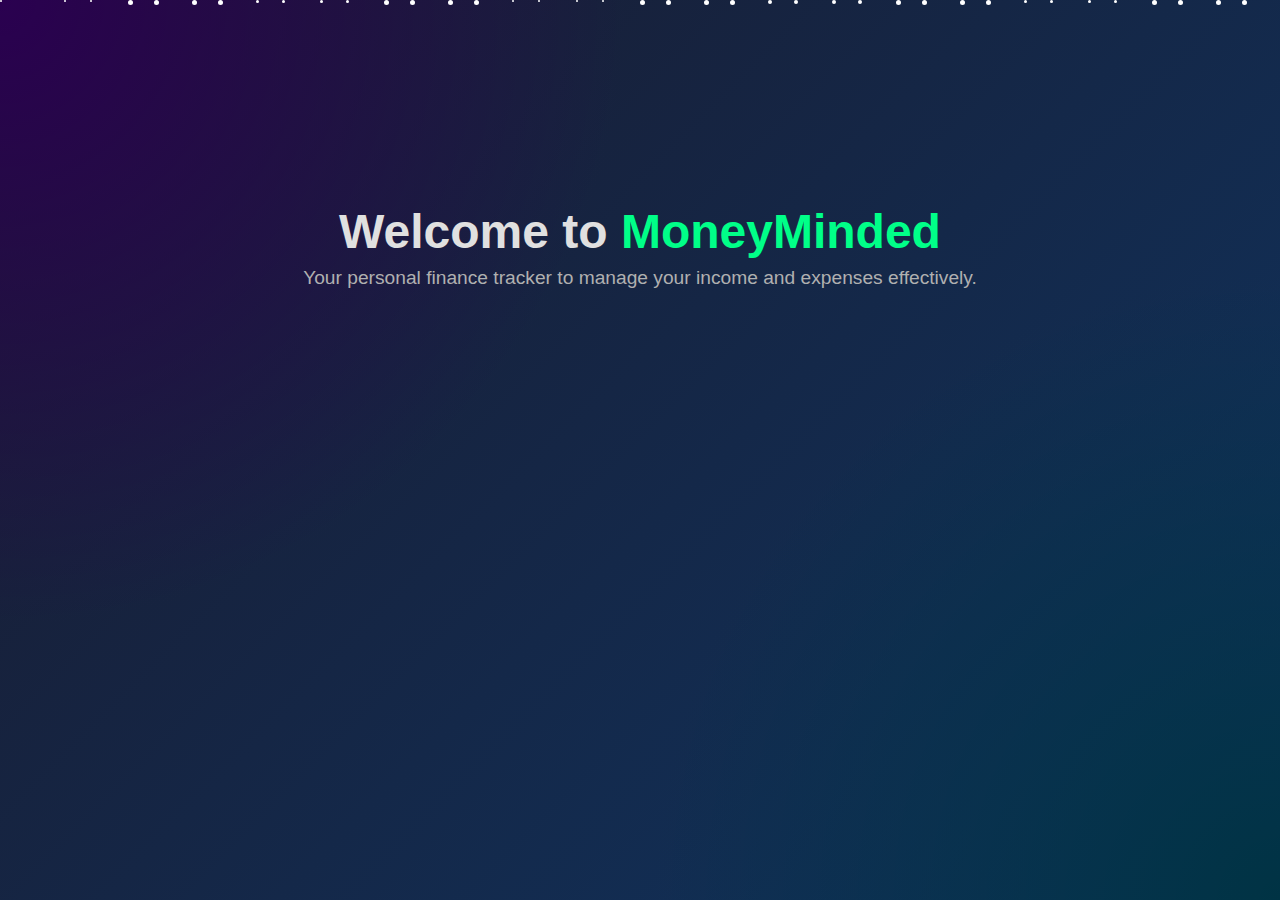
<file: index.html>
<!DOCTYPE html>
<html lang="en">

<head>
    <meta charset="UTF-8">
    <meta name="viewport" content="width=device-width, initial-scale=1.0">
    <title>MoneyMinded - Welcome</title>
    <link rel="stylesheet" href="style.css">
</head>

<body>
    <div class="landing-container">
        <div class="snow"></div>
        <div class="snow"></div>
        <div class="snow"></div>
        <div class="snow"></div>
        <div class="snow"></div>
        <div class="snow"></div>
        <div class="snow"></div>
        <div class="snow"></div>
        <div class="snow"></div>
        <div class="snow"></div>
        <div class="snow"></div>
        <div class="snow"></div>
        <div class="snow"></div>
        <div class="snow"></div>
        <div class="snow"></div>
        <div class="snow"></div>
        <div class="snow"></div>
        <div class="snow"></div>
        <div class="snow"></div>
        <div class="snow"></div>
        <div class="snow"></div>
        <div class="snow"></div>
        <div class="snow"></div>
        <div class="snow"></div>
        <div class="snow"></div>
        <div class="snow"></div>
        <div class="snow"></div>
        <div class="snow"></div>
        <div class="snow"></div>
        <div class="snow"></div>
        <div class="snow"></div>
        <div class="snow"></div>
        <div class="snow"></div>
        <div class="snow"></div>
        <div class="snow"></div>
        <div class="snow"></div>
        <div class="snow"></div>
        <div class="snow"></div>
        <div class="snow"></div>

        <header class="landing-header">
            <h1>Welcome to <span>MoneyMinded</span></h1>
            <p>Your personal finance tracker to manage your income and expenses effectively.</p>
        </header>
        <main class="landing-main">
            <div class="card" id="open-ledger-card">
                <h2>Open a Ledger</h2>
                <p>Select from your existing ledgers to view or add transactions.</p>
                <select id="ledger-select" class="ledger-select"></select>
                <button id="open-ledger-btn">Open Selected Ledger</button>
            </div>
            <div class="card" id="create-ledger-card">
                <h2>Create a New Ledger</h2>
                <p>Start fresh with a new ledger to track a separate set of finances.</p>
                <input type="text" id="new-ledger-name" placeholder="Enter new ledger name">
                <button id="create-ledger-btn">Create and Open</button>
            </div>
        </main>
        <footer class="landing-footer">
            <p>&copy; 2024 MoneyMinded. All rights reserved.</p>
        </footer>
    </div>
    <script src="landing.js"></script>
</body>

</html>
</file>
<file: style.css>
* {
    margin: 0;
    padding: 0;
    box-sizing: border-box;
    font-family: 'Segoe UI', Tahoma, Geneva, Verdana, sans-serif;
}

body {
    background-color: #0f172a;
    /* Dark blue-gray background for the whole app */
    color: #e2e8f0;
    /* Default light text color */
}

/* --- Snowfall Effect Styles --- */
@keyframes fall {
    0% {
        transform: translateY(-100vh) rotate(0deg);
    }

    100% {
        transform: translateY(100vh) rotate(360deg);
    }
}

.snow {
    position: fixed;
    top: 0;
    left: 0;
    width: 5px;
    height: 5px;
    background: white;
    border-radius: 50%;
    pointer-events: none;
    z-index: 100;
    animation: fall linear infinite;
}

/* Create variations in snow flakes */
.snow:nth-child(1) {
    left: 10%;
    animation-duration: 10s;
    animation-delay: -1s;
}

.snow:nth-child(2) {
    left: 20%;
    animation-duration: 12s;
    animation-delay: -3s;
    width: 3px;
    height: 3px;
}

.snow:nth-child(3) {
    left: 30%;
    animation-duration: 8s;
    animation-delay: -2s;
}

.snow:nth-child(4) {
    left: 40%;
    animation-duration: 15s;
    animation-delay: -5s;
    width: 2px;
    height: 2px;
}

.snow:nth-child(5) {
    left: 50%;
    animation-duration: 9s;
    animation-delay: -4s;
}

.snow:nth-child(6) {
    left: 60%;
    animation-duration: 11s;
    animation-delay: -1s;
    width: 4px;
    height: 4px;
}

.snow:nth-child(7) {
    left: 70%;
    animation-duration: 13s;
    animation-delay: -3s;
}

.snow:nth-child(8) {
    left: 80%;
    animation-duration: 7s;
    animation-delay: -6s;
    width: 3px;
    height: 3px;
}

.snow:nth-child(9) {
    left: 90%;
    animation-duration: 14s;
    animation-delay: -2s;
}

.snow:nth-child(10) {
    left: 5%;
    animation-duration: 10s;
    animation-delay: -5s;
    width: 2px;
    height: 2px;
}

.snow:nth-child(11) {
    left: 15%;
    animation-duration: 13s;
    animation-delay: -4s;
}

.snow:nth-child(12) {
    left: 25%;
    animation-duration: 9s;
    animation-delay: -1s;
    width: 3px;
    height: 3px;
}

.snow:nth-child(13) {
    left: 35%;
    animation-duration: 11s;
    animation-delay: -3s;
}

.snow:nth-child(14) {
    left: 45%;
    animation-duration: 14s;
    animation-delay: -6s;
    width: 2px;
    height: 2px;
}

.snow:nth-child(15) {
    left: 55%;
    animation-duration: 8s;
    animation-delay: -2s;
}

.snow:nth-child(16) {
    left: 65%;
    animation-duration: 12s;
    animation-delay: -5s;
    width: 4px;
    height: 4px;
}

.snow:nth-child(17) {
    left: 75%;
    animation-duration: 10s;
    animation-delay: -3s;
}

.snow:nth-child(18) {
    left: 85%;
    animation-duration: 15s;
    animation-delay: -1s;
    width: 3px;
    height: 3px;
}

.snow:nth-child(19) {
    left: 95%;
    animation-duration: 7s;
    animation-delay: -4s;
}

.snow:nth-child(20) {
    left: 0%;
    animation-duration: 13s;
    animation-delay: -2s;
    width: 2px;
    height: 2px;
}

/* --- NEW: Added styles for more snowflakes --- */
.snow:nth-child(21) {
    left: 12%;
    animation-duration: 9s;
    animation-delay: -7s;
}

.snow:nth-child(22) {
    left: 22%;
    animation-duration: 14s;
    animation-delay: -6s;
    width: 3px;
    height: 3px;
}

.snow:nth-child(23) {
    left: 32%;
    animation-duration: 7s;
    animation-delay: -5s;
}

.snow:nth-child(24) {
    left: 42%;
    animation-duration: 11s;
    animation-delay: -9s;
    width: 2px;
    height: 2px;
}

.snow:nth-child(25) {
    left: 52%;
    animation-duration: 10s;
    animation-delay: -8s;
}

.snow:nth-child(26) {
    left: 62%;
    animation-duration: 13s;
    animation-delay: -7s;
    width: 4px;
    height: 4px;
}

.snow:nth-child(27) {
    left: 72%;
    animation-duration: 15s;
    animation-delay: -6s;
}

.snow:nth-child(28) {
    left: 82%;
    animation-duration: 8s;
    animation-delay: -10s;
    width: 3px;
    height: 3px;
}

.snow:nth-child(29) {
    left: 92%;
    animation-duration: 12s;
    animation-delay: -8s;
}

.snow:nth-child(30) {
    left: 7%;
    animation-duration: 11s;
    animation-delay: -9s;
    width: 2px;
    height: 2px;
}

.snow:nth-child(31) {
    left: 17%;
    animation-duration: 14s;
    animation-delay: -8s;
}

.snow:nth-child(32) {
    left: 27%;
    animation-duration: 8s;
    animation-delay: -7s;
    width: 3px;
    height: 3px;
}

.snow:nth-child(33) {
    left: 37%;
    animation-duration: 12s;
    animation-delay: -6s;
}

.snow:nth-child(34) {
    left: 47%;
    animation-duration: 15s;
    animation-delay: -10s;
    width: 2px;
    height: 2px;
}

.snow:nth-child(35) {
    left: 57%;
    animation-duration: 9s;
    animation-delay: -8s;
}

.snow:nth-child(36) {
    left: 67%;
    animation-duration: 11s;
    animation-delay: -9s;
    width: 4px;
    height: 4px;
}

.snow:nth-child(37) {
    left: 77%;
    animation-duration: 13s;
    animation-delay: -7s;
}

.snow:nth-child(38) {
    left: 87%;
    animation-duration: 10s;
    animation-delay: -6s;
    width: 3px;
    height: 3px;
}

.snow:nth-child(39) {
    left: 97%;
    animation-duration: 8s;
    animation-delay: -9s;
}

.snow:nth-child(40) {
    left: 3%;
    animation-duration: 14s;
    animation-delay: -8s;
    width: 2px;
    height: 2px;
}


/* Landing Page Styles */
.landing-container {
    display: flex;
    flex-direction: column;
    align-items: center;
    justify-content: center;
    min-height: 100vh;
    text-align: center;
    padding: 2rem;
    position: relative;
    overflow: hidden;
    background: radial-gradient(circle at top left, #2a0050 0%, transparent 40%),
        radial-gradient(circle at bottom right, #003344 0%, transparent 40%),
        linear-gradient(135deg, #1a1a2e, #0f3460);
    background-size: cover;
    background-attachment: fixed;
    animation: none;
    color: #e0e0e0;
}

@keyframes fadeInUp {
    from {
        opacity: 0;
        transform: translateY(20px);
    }

    to {
        opacity: 1;
        transform: translateY(0);
    }
}

.landing-header {
    animation: fadeInUp 0.8s ease-out forwards;
}

.landing-header h1 {
    font-size: 3rem;
    font-weight: bold;
    color: #e0e0e0;
}

.landing-header h1 span {
    color: #00ff88;
}

.landing-header p {
    font-size: 1.2rem;
    color: #b0b0b0;
    margin-top: 0.5rem;
}

.landing-main {
    display: flex;
    gap: 2rem;
    margin-top: 3rem;
    flex-wrap: wrap;
    justify-content: center;
    z-index: 1;
    perspective: 1000px;
}

.card {
    background: rgba(255, 255, 255, 0.1);
    backdrop-filter: blur(5px);
    padding: 2rem;
    border-radius: 10px;
    box-shadow: 0 4px 8px rgba(0, 0, 0, 0.3);
    width: 300px;
    display: flex;
    flex-direction: column;
    gap: 1rem;
    border: 1px solid rgba(255, 255, 255, 0.2);
    transition: transform 0.2s ease-out, box-shadow 0.3s ease;
    opacity: 0;
    animation: fadeInUp 0.8s ease-out 0.4s forwards;
    position: relative;
    overflow: hidden;
    transform-style: preserve-3d;
    transform:
        translateY(var(--translateY, 0px)) scale(var(--scale, 1)) rotateY(var(--rotateY, 0deg)) rotateX(var(--rotateX, 0deg));
}

.card>* {
    position: relative;
    z-index: 1;
}

.card::before {
    content: '';
    position: absolute;
    top: 0;
    left: 0;
    width: 100%;
    height: 100%;
    background: radial-gradient(circle 250px at var(--mouseX) var(--mouseY),
            rgba(0, 255, 136, 0.15),
            transparent 80%);
    opacity: 0;
    transition: opacity 0.4s ease-out;
    z-index: 0;
}

.card:hover {
    --translateY: -10px;
    --scale: 1.03;
    box-shadow: 0 12px 24px rgba(0, 0, 0, 0.5);
}

.card:hover::before {
    opacity: 1;
}

.card h2 {
    font-size: 1.5rem;
    color: #e0e0e0;
}

.card p {
    color: #b0b0b0;
}

.card .ledger-select,
.card input {
    padding: 10px;
    border: 1px solid #555;
    border-radius: 6px;
    font-size: 1rem;
    background-color: rgba(0, 0, 0, 0.3);
    color: #e0e0e0;
    transition: border-color 0.3s ease, box-shadow 0.3s ease;
}

.card .ledger-select:focus,
.card input:focus {
    outline: none;
    border-color: #00ff88;
    box-shadow: 0 0 10px rgba(0, 255, 136, 0.5);
}

.card .ledger-select option {
    background-color: #1a1a2e;
    color: #e0e0e0;
}

.card button {
    padding: 10px;
    background-color: #00ff88;
    color: #1a1a2e;
    font-size: 1rem;
    border: none;
    border-radius: 6px;
    cursor: pointer;
    font-weight: bold;
    transition: background-color 0.3s ease, transform 0.3s ease;
}

.card button:hover {
    background-color: #00e676;
    transform: scale(1.05);
}

.landing-footer {
    margin-top: 3rem;
    color: #999;
    z-index: 1;
    opacity: 0;
    animation: fadeInUp 0.8s ease-out 0.8s forwards;
}

/* --- MODIFIED: Ledger Page Styles for Dark Theme --- */
.navbar {
    height: 10vh;
    font-weight: bold;
    display: flex;
    align-items: center;
    justify-content: space-between;
    padding: 1rem 2rem;
    background-color: #1e293b;
    /* Darker navbar */
    color: #e2e8f0;
    border-bottom: solid 1px #334155;
    /* Subtle border */
    font-size: 2rem;
}

.navbar .home-link {
    color: #e2e8f0;
    text-decoration: none;
    cursor: pointer;
}

.navbar span {
    color: #00ff88;
}

.current-page-name {
    font-size: 1rem;
    background: #334155;
    padding: 5px 10px;
    border-radius: 5px;
}

.container {
    max-width: 1200px;
    /* Wider container for ledger */
    
    margin: auto;
    margin-top: 20px;
    background: linear-gradient(135deg, rgba(30, 41, 59, 0.8), rgba(15, 23, 42, 0.8));
    /* New background */
    backdrop-filter: blur(10px);
    /* Frosted glass effect */
    padding: 20px;
    border-radius: 10px;
    box-shadow: 0 0 20px rgba(0, 0, 0, 0.5);
    border: 1px solid #334155;
    color: #e2e8f0;
    /* Light text for container content */
    display: grid;
    /* Use grid for layout */
    grid-template-columns: 350px 1fr;
    /* Input column and table column */
    gap: 20px;
}

.page-management {
    display: flex;
    gap: 10px;
    align-items: center;
}

.page-management label {
    font-weight: bold;
    font-size: 1rem;
}

.page-management button {
    padding: 8px 12px;
    font-size: 14px;
    width: auto;
    margin-top: 0;
}

#delete-page-btn {
    background-color: #f44336;
}

#delete-page-btn:hover {
    background-color: #d32f2f;
}

.input {
    margin-bottom: 0;
    /* Remove margin as grid gap handles spacing */
}

form {
    display: flex;
    flex-direction: column;
    gap: 15px;
}

form h3 {
    text-align: center;
    margin-bottom: 10px;
    color: #00ff88;
}

label {
    font-weight: bold;
    color: #94a3b8;
    /* Lighter label color */
}

input[type="text"],
select {
    padding: 10px;
    border: 1px solid #475569;
    background-color: #1e293b;
    color: #e2e8f0;
    border-radius: 6px;
    font-size: 16px;
}

button {
    padding: 10px;
    background-color: #4CAF50;
    color: white;
    font-size: 16px;
    border: none;
    border-radius: 6px;
    cursor: pointer;
    transition: background-color 0.3s ease;
    width: 100%;
    margin-top: 10px;
}

button:hover {
    background-color: #45a049;
}

form button {
    background-color: #00ff88;
    color: #0f172a;
    font-weight: bold;
}

form button:hover {
    background-color: #00e676;
}

.action-buttons {
    display: flex;
    gap: 10px;
    margin-top: 20px;
}

.output {
    grid-column: 2 / 3;
    /* Table takes the second column */
}

.output h3 {
    text-align: center;
    margin-bottom: 15px;
    color: #00ff88;
}

.output table {
    width: 100%;
    border-collapse: collapse;
    text-align: left;
    background-color: rgba(15, 23, 42, 0.5);
    /* Semi-transparent table background */
}

.output th,
.output td {
    padding: 12px;
    border-bottom: 1px solid #334155;
}

.output th {
    background-color: #334155;
    color: #e2e8f0;
}

.output tr:nth-child(even) {
    background-color: rgba(30, 41, 59, 0.7);
    /* Slightly different row color */
}

.charts-container {
    margin-top: 30px;
    grid-column: 1 / 3;
    /* Charts span both columns */
}

.chart-container {
    margin: 20px 0;
    padding: 20px;
    background: rgba(15, 23, 42, 0.8);
    /* Dark background for charts */
    border-radius: 10px;
    border: 1px solid #334155;
    box-shadow: 0 0 10px rgba(0, 0, 0, 0.3);
}

.chart-container h2 {
    margin-bottom: 15px;
    font-size: 1.5em;
    color: #e2e8f0;
}


/* --- Responsive Design for Mobile --- */
@media (max-width: 768px) {
    .landing-header h1 {
        font-size: 2rem;
    }

    .landing-header p {
        font-size: 1rem;
    }

    .landing-main {
        flex-direction: column;
        gap: 1.5rem;
        margin-top: 2rem;
    }

    .card {
        width: 90%;
        padding: 1.5rem;
    }

    .navbar {
        flex-direction: column;
        font-size: 1.2rem;
        height: auto;
        padding: 1rem;
        text-align: center;
    }

    .navbar .current-page-name {
        margin-top: 0.5rem;
    }


    .container {
        grid-template-columns: 1fr; /* single column */
    }

    .output {
        grid-column: 1 / 2; /* make table appear below form */
        margin-top: 20px;
    }

    .action-buttons {
        flex-direction: column;
    }

    .charts-container {
        grid-column: 1 / 2; /* Charts below everything */
    }

    .chart-container {
        padding: 15px;
    }

    table, th, td {
        font-size: 0.9rem;
    }
}

@media (max-width: 480px) {
    .landing-header h1 {
        font-size: 1.5rem;
    }

    .landing-header p {
        font-size: 0.9rem;
    }

    .card {
        width: 100%;
        padding: 1rem;
    }

    button {
        font-size: 14px;
        padding: 8px;
    }

    input[type="text"], select {
        font-size: 14px;
        padding: 8px;
    }
}

/* Ledger Transaction Table - Responsive Cards */
@media (max-width: 768px) {
    .output table,
    .output thead,
    .output tbody,
    .output th,
    .output td,
    .output tr {
        display: block;
        width: 100%;
    }

    .output tr {
        margin-bottom: 15px;
        border: 1px solid #334155;
        border-radius: 8px;
        padding: 10px;
        background: rgba(30,41,59,0.7);
    }

    .output td {
        padding: 8px;
        text-align: right;
        position: relative;
        border-bottom: none;
    }

    .output td::before {
        content: attr(data-label);
        position: absolute;
        left: 10px;
        font-weight: bold;
        color: #00ff88;
    }

    .output th {
        display: none; /* Hide table headers on mobile */
    }
}
@media (max-width: 768px) {
    /* Hide ACTION label in mobile cards */
    .output td[data-label="ACTION"]::before {
        content: "";
    }

    /* Add spacing for delete button */
    .output td[data-label="ACTION"] button {
        margin-top: 5px;
        width: 100%;  /* optional: make button span full card width */
    }
}
</file>
